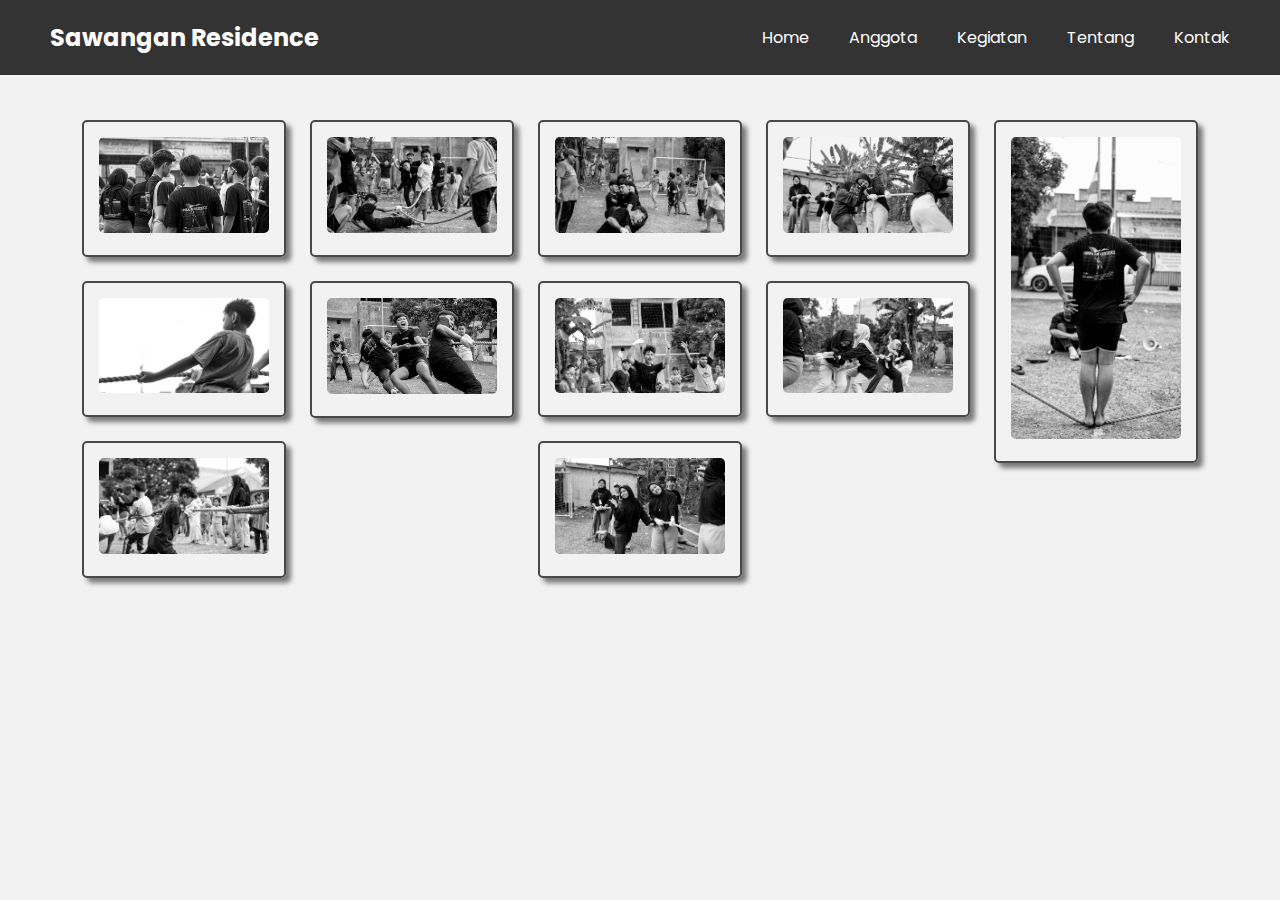
<file: tambang.html>
<!DOCTYPE html>
<html lang="en">
  <head>
    <meta charset="UTF-8" />
    <meta name="viewport" content="width=device-width, initial-scale=1.0">
    <title>Lomba Tarik Tambang</title>
    <link rel="icon" type="image/x-icon" href="/logo-01.png">
    <link rel="stylesheet" href="lomba.css">
    <!-- Fontawesome Link for Icons -->
    <link rel="stylesheet" href="https://cdnjs.cloudflare.com/ajax/libs/font-awesome/6.3.0/css/all.min.css">
  <!----======== CSS ======== -->
  <!--===== Boxicons CSS =====-->
  <link href="https://unpkg.com/boxicons@2.1.1/css/boxicons.min.css" rel="stylesheet" />
  </head>
  <body>
    <header>
      <nav class="navbar">
        <h2 class="logo"><a href="index.html">Sawangan Residence</a></h2>
        <input type="checkbox" id="menu-toggler">
        <label for="menu-toggler" id="hamburger-btn">
          <svg xmlns="http://www.w3.org/2000/svg" viewBox="0 0 24 24" fill="white" width="24px" height="24px">
            <path d="M0 0h24v24H0z" fill="none"/>
            <path d="M3 18h18v-2H3v2zm0-5h18V11H3v2zm0-7v2h18V6H3z"/>
          </svg>
        </label>
        <ul class="all-links">
          <li><a href="index.html">Home</a></li>
          <li><a href="#services">Anggota</a></li>
          <li><a href="#portfolio">Kegiatan</a></li>
          <li><a href="#about">Tentang</a></li>
          <li><a href="#contact">Kontak</a></li>
        </ul>
      </nav>  
    </header>
    <div class="container">
    <div class="grid-container">
      <div>
        <img class='grid-item grid-item-1' src="images/Tambang/1.jpg">
      </div>
      <div>
        <img class='grid-item grid-item-1' src="images/Tambang/2.jpg">
      </div>
      <div>
        <img class='grid-item grid-item-1' src="images/Tambang/3.jpg">
      </div>
      <div>
        <img class='grid-item grid-item-1' src="images/Tambang/4.jpg">
      </div>
      <div>
        <img class='grid-item grid-item-1' src="images/Tambang/5.jpg">
      </div>
      <div>
        <img class='grid-item grid-item-1' src="images/Tambang/6.jpg">
      </div>
      <div>
        <img class='grid-item grid-item-1' src="images/Tambang/7.jpg">
      </div>
      <div>
        <img class='grid-item grid-item-1' src="images/Tambang/8.jpg">
      </div>
      <div>
        <img class='grid-item grid-item-1' src="images/Tambang/9.jpg">
      </div>
      <div>
        <img class='grid-item grid-item-1' src="images/Tambang/10.jpg">
      </div>
      <div>
        <img class='grid-item grid-item-1' src="images/Tambang/DSC02933.jpg">
      </div>
  </div>
  </body>
  </html>
</file>
<file: lomba.css>
@import url("https://fonts.googleapis.com/css2?family=Poppins:wght@200;300;400;500;600;700&display=swap");

* {
  margin: 0;
  padding: 0;
  box-sizing: border-box;
  font-family: "Poppins", sans-serif;
}

html {
  scroll-behavior: smooth;
}

body {
  background: #f2f2f2;
}

header {
  position: fixed;
  top: 0;
  left: 0;
  z-index: 5;
  width: 100%;
  display: flex;
  justify-content: center;
  background: #333;
}

.navbar {
  display: flex;
  padding: 0 10px;
  max-width: 1200px;
  width: 100%;
  align-items: center;
  justify-content: space-between;
}

.navbar input#menu-toggler {
  display: none;
}

.navbar #hamburger-btn {
  cursor: pointer;
  display: none;
}

.navbar .all-links {
  display: flex;
  align-items: center;
}

.navbar .all-links li {
  position: relative;
  list-style: none;
}

.navbar .logo a {
  display: flex;
  align-items: center;
  margin-left: 0;
}

header a, footer a {
  margin-left: 40px;
  text-decoration: none;
  color: #fff;
  height: 100%;
  padding: 20px 0;
  display: flex;
}

header a:hover, footer a:hover {
  color: #ddd;
}
.container {
  position: relative ;
  min-height: 100vh;
  max-width: 100%;
  width: 100%;
  margin: 0 auto;
  padding: 120px 20px;
}
.grid-container {
  columns: 5 200px;
  column-gap: 1.5rem;
  width: 90%;
  margin: 0 auto;
  div {
    width: 150px;
    margin: 0 1.5rem 1.5rem 0;
    display: inline-block;
    width: 100%;
    border: solid 2px rgb(73, 73, 73);
    padding: 15px;
    box-shadow: 5px 5px 5px rgba(0,0,0,0.5);
    border-radius: 5px;
    transition: all .2s ease-in-out;
    &:hover img {
      filter: grayscale(0);
    }
    &:hover {
      border-color: coral;
    }
    img {
      width: 100%;
      filter: grayscale(100%);
      border-radius: 5px;
      transition: all .2s ease-in-out;
    }
  }
}
video {
  width: 100%;
  height: auto;
}
@media screen and (max-width: 860px) {
  .navbar .all-links {
    position: fixed;
    left: -100%;
    width: 300px;
    display: block;
    height: 100vh;
    top: 75px;
    background: #333;
    transition: left 0.3s ease;
    }

    .navbar #menu-toggler:checked~.all-links {
      left: 0;
    }
  
    .navbar .all-links li {
      font-size: 18px;
    }
  
    .navbar #hamburger-btn {
      display: block;
    }
  


  @media screen and (max-width: 560px) {
    section .cards .card {
      width: 100%;
      margin-bottom: 30px;
    }
  }
}
</file>
